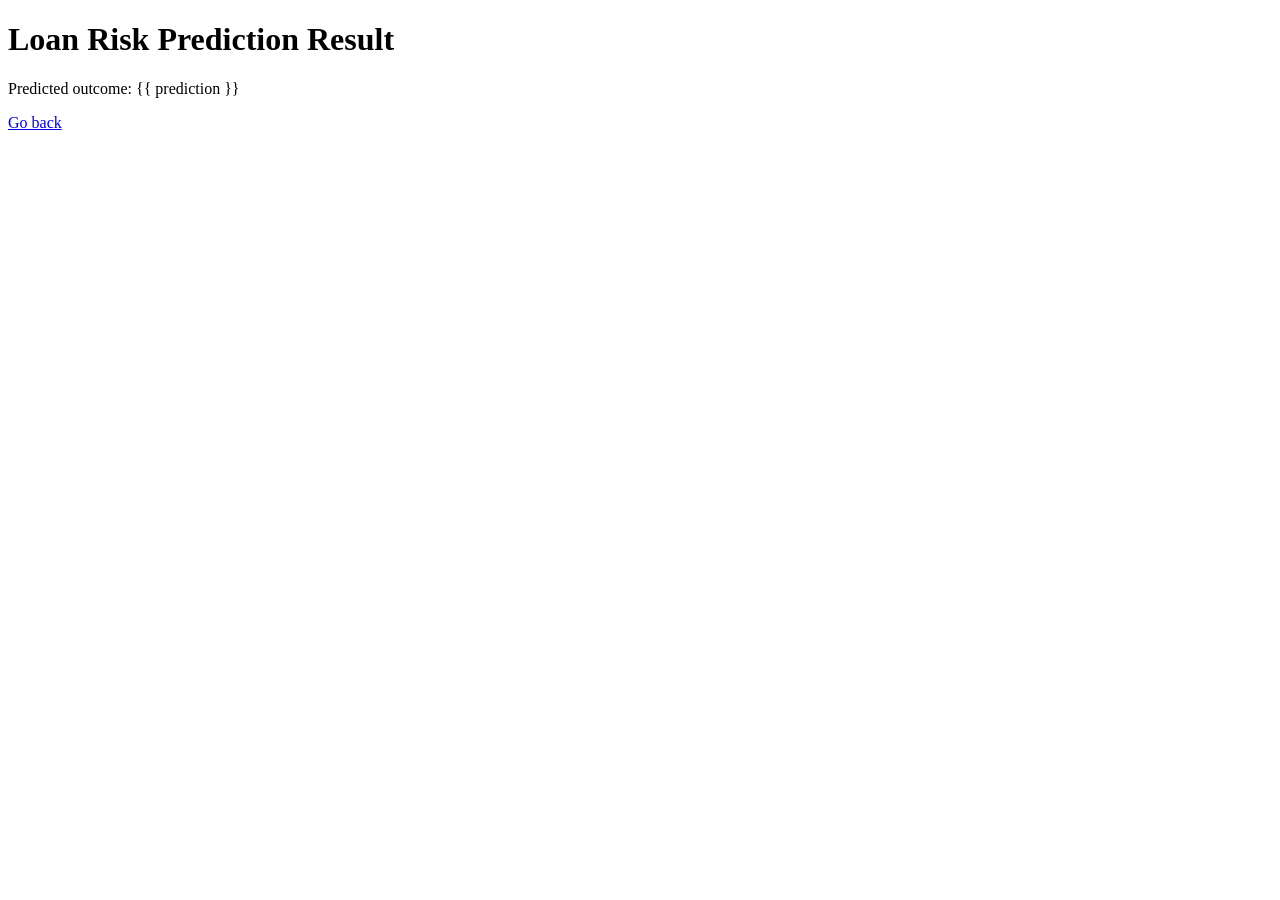
<file: loanprediction/templates/result.html>
<!DOCTYPE html>
   <html lang="en">
   <head>
       <meta charset="UTF-8">
       <title>Prediction Result</title>
   </head>
   <body>
       <h1>Loan Risk Prediction Result</h1>
       <p>Predicted outcome: {{ prediction }}</p>
       <a href="/">Go back</a>
   </body>
   </html>
</file>
